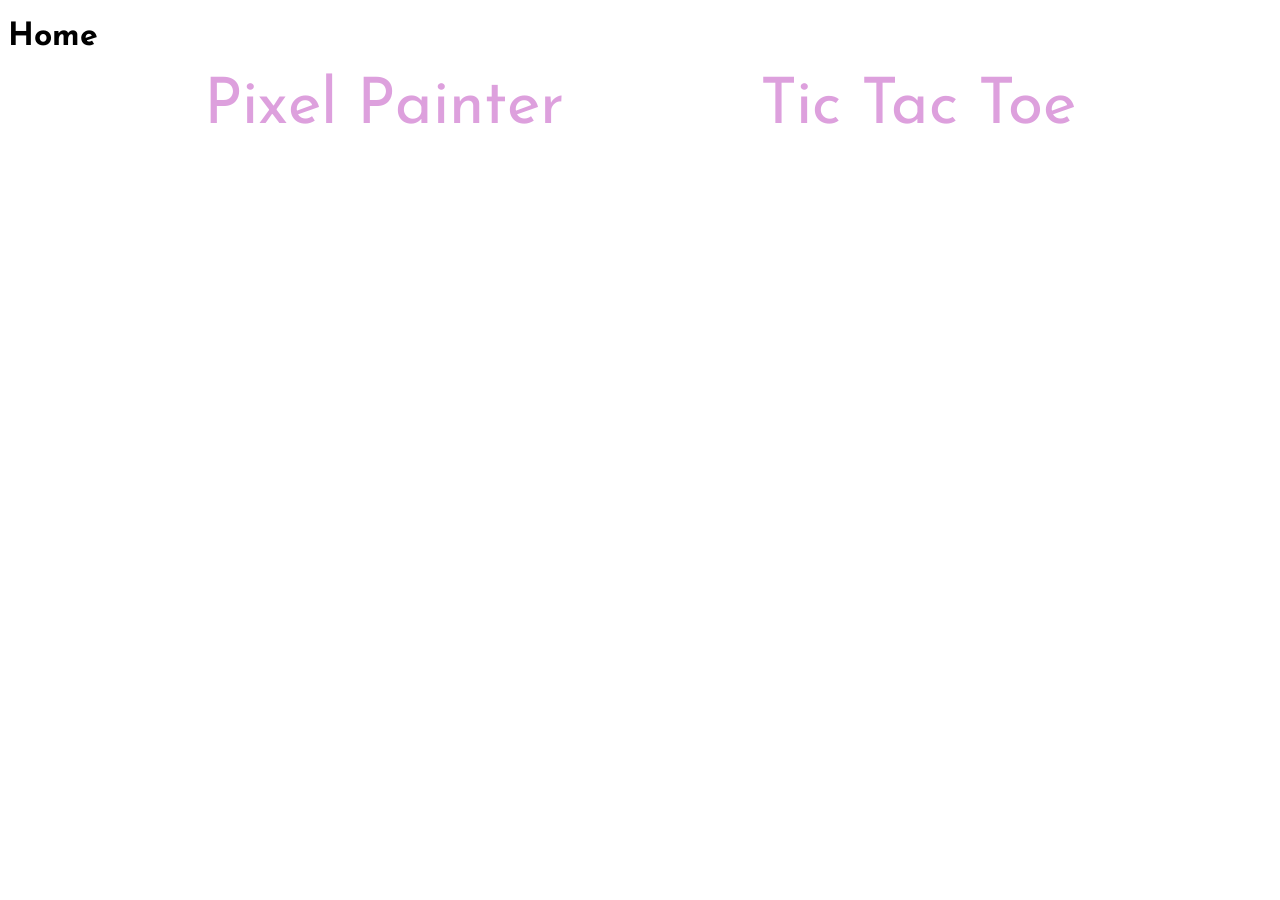
<file: index.html>
<!DOCTYPE html>
<html lang="en">
  <head>
    <meta charset="UTF-8" />
    <meta http-equiv="X-UA-Compatible" content="IE=edge" />
    <meta name="viewport" content="width=device-width, initial-scale=1.0" />
    <link rel="preconnect" href="https://fonts.googleapis.com" />
    <link rel="preconnect" href="https://fonts.gstatic.com" crossorigin />
    <link
      href="https://fonts.googleapis.com/css2?family=Josefin+Sans:wght@300;400&display=swap"
      rel="stylesheet"
    />
    <title>Home</title>
  </head>
  <body>
    <header>
      <h1>Home</h1>
    </header>
    <nav>
      <a href="./pixel-painter/index.html">Pixel Painter</a>
      <a href="./tic-tac-toe/index.html">Tic Tac Toe</a>
    </nav>
    <style>
      body {
        font-family: "Josefin Sans", sans-serif;
      }
      nav {
        display: flex;
        justify-content: space-evenly;
      }
      a {
        text-decoration: none;
        color: plum;
        font-size: 4em;
      }
      a:hover {
        background-color: blanchedalmond;
        opacity: 0.5;
      }
    </style>
  </body>
</html>
</file>
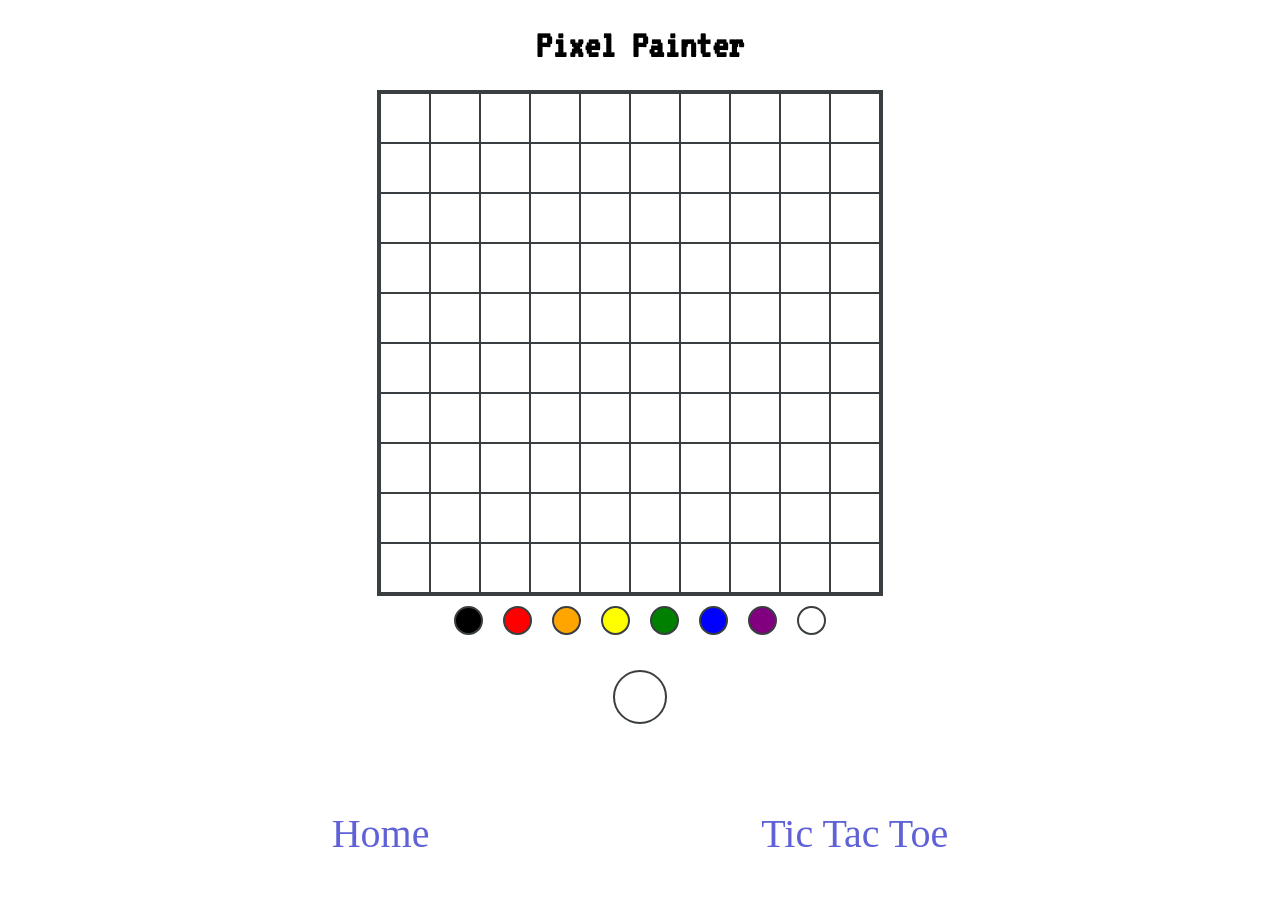
<file: pixel-painter/index.html>
<!DOCTYPE html>
<html lang="en">
  <head>
    <meta charset="UTF-8" />
    <meta http-equiv="X-UA-Compatible" content="IE=edge" />
    <meta name="viewport" content="width=device-width, initial-scale=1.0" />
    <title>Pixel Painter🎨</title>
    <link rel="stylesheet" href="styles.css" />
    <script defer src="main.js"></script>
  </head>
  <body>
    <div id="wrapper">
      <header>
        <h1>Pixel Painter</h1>
      </header>
      <div id="canvas-palette-wrapper">
        <!-- Wrapper for canvas and palette -->
        <main id="canvas"></main>
        <section id="palette">
          <div class="color" style="background: black"></div>
          <div class="color" style="background: red"></div>
          <div class="color" style="background: orange"></div>
          <div class="color" style="background: yellow"></div>
          <div class="color" style="background: green"></div>
          <div class="color" style="background: blue"></div>
          <div class="color" style="background: purple"></div>
          <div class="color" style="background: white"></div>
        </section>
        <section id="current-color"></section>
      </div>
    </div>
    <footer>
      <nav>
        <a href="../index.html">Home</a>
        <a href="../tic-tac-toe/index.html">Tic Tac Toe</a>
      </nav>
    </footer>
  </body>
</html>
</file>
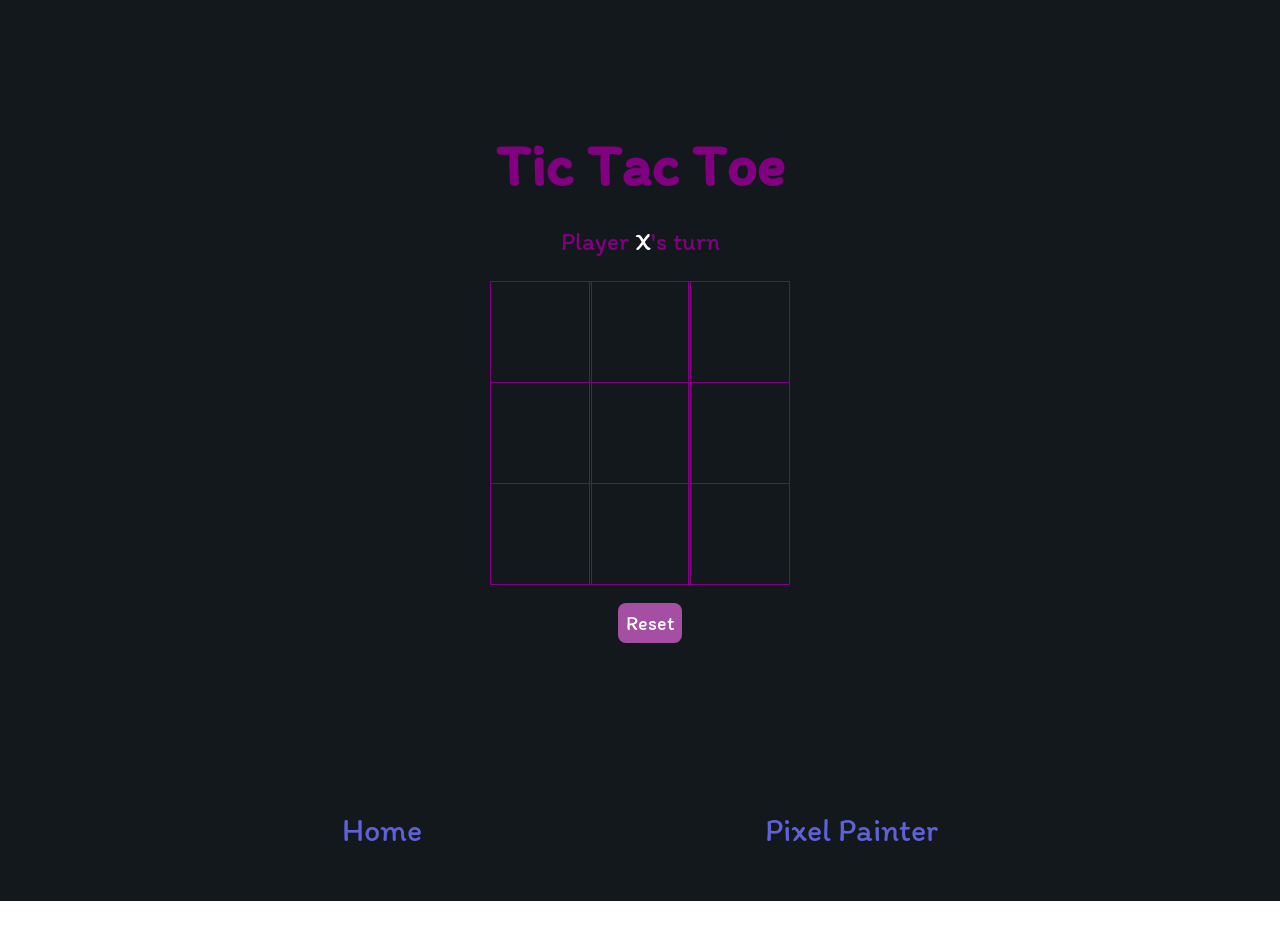
<file: tic-tac-toe/index.html>
<html lang="en">
<head>
    <meta charset="UTF-8">
    <meta http-equiv="X-UA-Compatible" content="IE=edge">
    <meta name="viewport" content="width=device-width, initial-scale=1.0">
    <link rel="stylesheet" href="styles.css">
    <link rel="preconnect" href="https://fonts.gstatic.com">
    <link href="https://fonts.googleapis.com/css2?family=Itim&display=swap" rel="stylesheet">
    <script src="script.js"></script>
    <title>Tic-Tac-Toe</title>
</head>
<body>
    <main class="background">
        <section class="title">
            <h1>Tic Tac Toe</h1>
        </section>
        <section class="display">
            Player <span class="display-player playerX">X</span>'s turn
        </section>
        <section class="container">
            <div class="tile"></div>
            <div class="tile"></div>
            <div class="tile"></div>
            <div class="tile"></div>
            <div class="tile"></div>
            <div class="tile"></div>
            <div class="tile"></div>
            <div class="tile"></div>
            <div class="tile"></div>
        </section>
        <section class="display announcer hide"></section>
        <section class="controls">
            <button id="reset">Reset</button>
        </section>
    </main>
    <footer>
        <nav>
          <a href="../index.html">Home</a>
          <a href="../pixel-painter/index.html">Pixel Painter</a>
        </nav>
      </footer>
</body>
</html>
</file>
<file: pixel-painter/styles.css>
@import url("https://fonts.googleapis.com/css2?family=VT323&display=swap");

html, body {
  margin: 0;
  padding: 0;
  height: 100%;
}

h1, h2, h3, h4, h5, h6 {
  font-family: "VT323", monospace;
}

header, footer {
  font-size: 20px;
  color: black;
  text-align: center;
}

header h1 {
  margin: 0;
  padding: 25px;
}

#canvas-palette-wrapper {
  display: flex; 
  flex-direction: column;
  justify-content: center; 
  align-items: center; 
}

#canvas {
  border: 3px solid #393e41;
  display: grid;
  grid-template-columns: repeat(10, 50px);
  grid-template-rows: repeat(10, 50px); 
  height: 500px;
  margin-right: 20px; 
}

.cell {
  border: 1px solid #393e41;
  box-sizing: border-box;
  display: inline-block;
  height: 50px;
  width: 50px;
}

#current-color {
  border: 2px solid #393e41;
  display: block;
  height: 50px;
  margin: 25px auto;
  width: 50px;
  border-radius: 100%;
}

#palette {
  display: flex;
  justify-content: start; 
  flex-wrap: wrap;  
  align-content: start; 
}

.color {
  border: 2px solid #393e41;
  border-radius: 50%;
  margin: 10px;
  height: 25px;
  width: 25px;
  cursor: pointer;
}

#wrapper {
  min-height: 100vh; 
}

footer {
  position: relative;
  bottom: 10%;
  
}

nav {
  display: flex;
  justify-content: space-evenly;
  bottom: 50%;
}

a {
  text-decoration: none;
  color: rgb(95, 97, 214);
  font-size: 2em;
  
}

a:hover {
  background-color: blanchedalmond;
  opacity: 0.5;
}
</file>
<file: tic-tac-toe/styles.css>
* {
  padding: 0;
  margin: 0;
  font-family: 'Itim', cursive;
}

.background {
  background-color: #12181B;
  height: 100vh;
  padding-top: 1px;
}

.title {
  color: purple;
  text-align: center;
  font-size: 40px;
  margin-top: 10%;
}

.display {
  color: purple;
  font-size: 25px;
  text-align: center;
  margin-top: 1em;
  margin-bottom: 1em;
}

.hide {
  display: none;
}

.container {
  margin: 0 auto;
  display: grid;
  grid-template-columns: 33% 33% 33%;
  grid-template-rows: 33% 33% 33%;
  max-width: 300px;

}

.tile {
  border: 1px solid purple;
  min-width: 100px;
  min-height: 100px;
  display: flex;
  justify-content: center;
  align-items: center;
  font-size: 50px;
  cursor: pointer;
 
}

.tile:hover {
  background-color: rgb(164, 79, 164);
}

.tile:active {
  background-color: lightpink;
}

.playerX {
  color: white;

}

.playerO {
  color: rgb(95, 97, 214);
}

.controls {
  display: flex;
  flex-direction: row;
  justify-content: center;
  align-items: center;
  margin-top: 1em;
}

.controls button {
  color: white;
  padding: 8px;
  border-radius: 8px;
  border: none;
  font-size: 20px;
  margin-left: 1em;
  cursor: pointer;
}

.restart {
  background-color: #498AFB;
}

#reset {
  background-color: rgb(164, 79, 164);
}

footer {
  position: relative;
  bottom: 10%;
  
}

nav {
  display: flex;
  justify-content: space-evenly;
  bottom: 50%;
}

a {
  text-decoration: none;
  color: rgb(95, 97, 214);
  font-size: 2em;
  
}

a:hover {
  background-color: blanchedalmond;
  opacity: 0.5;
}
</file>
